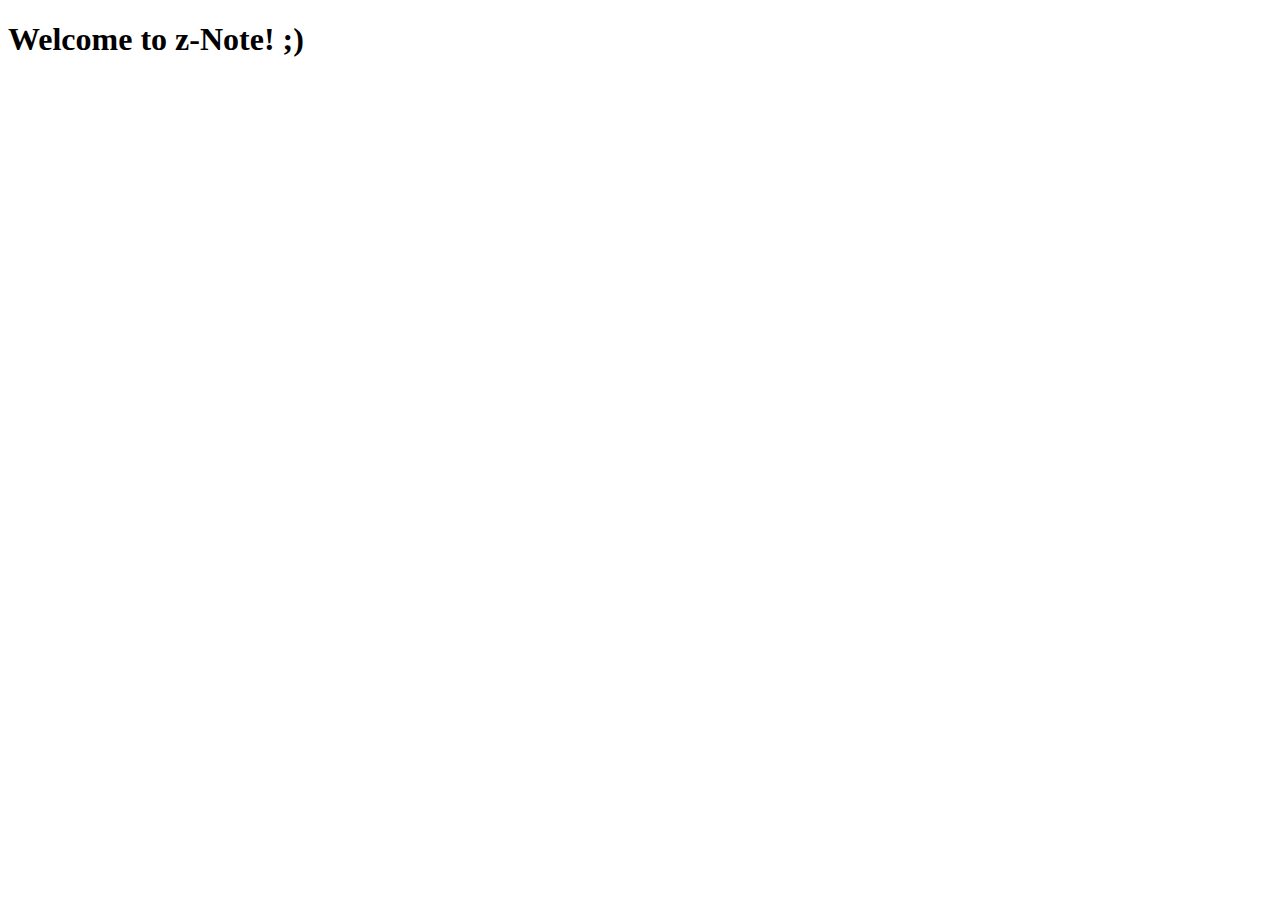
<file: z-Note/index.html>
<!doctype html>
<html>
    <head>
        <meta charset="utf-8">
        <title>z-Note</title>
    </head>

    <body>
        <!-- This is a comment -->
        <h1>Welcome to z-Note! ;)</h1>
    </body>
</html>
</file>
